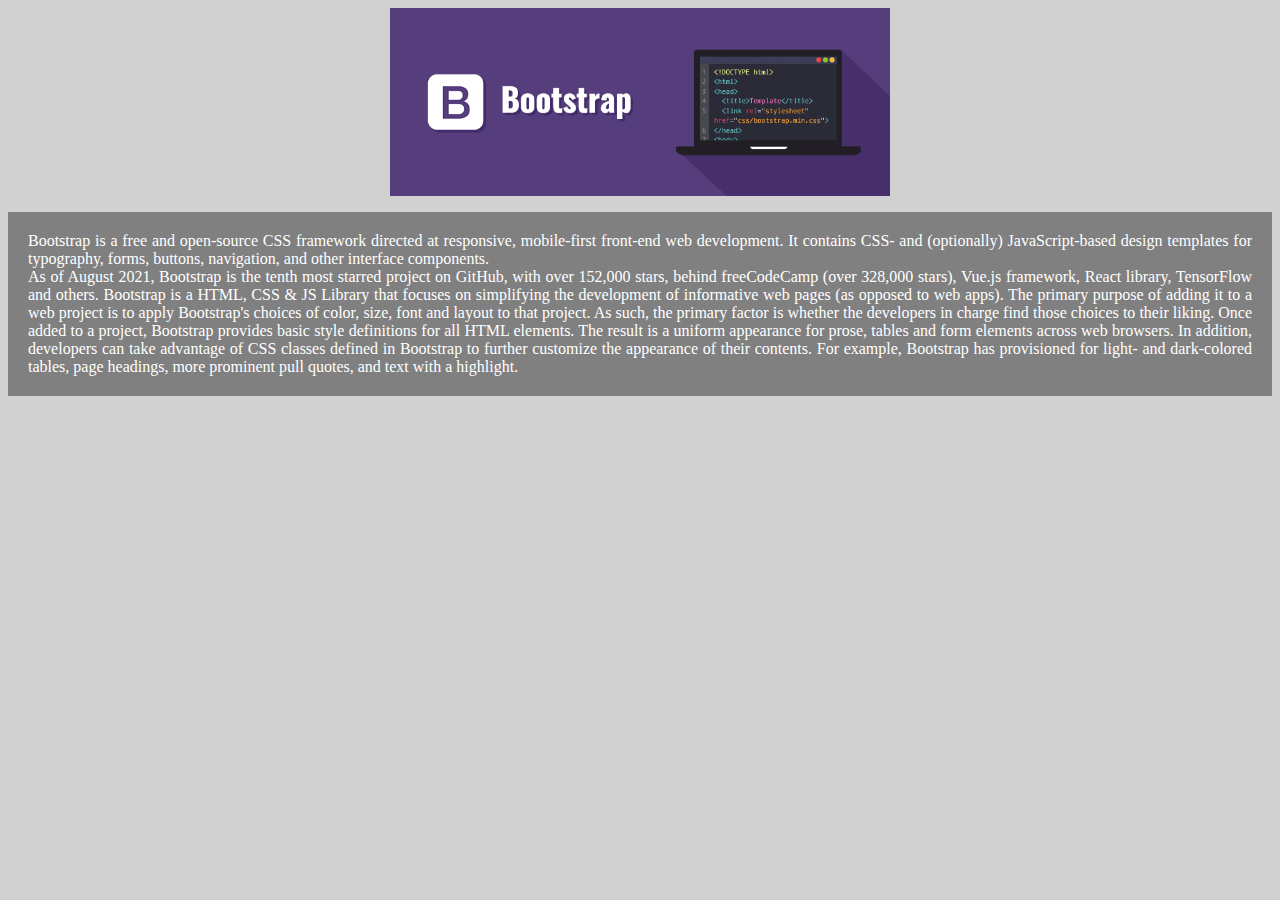
<file: bootstrap.html>
<!DOCTYPE html>
<html lang="en">

<head>
    <meta charset="UTF-8">
    <meta http-equiv="X-UA-Compatible" content="IE=edge">
    <meta name="viewport" content="width=device-width, initial-scale=1.0">
    <title>Bootstrap Introduction</title>
</head>

<body style="background-color: rgb(209, 209, 209);">
    <img src="./bootstrap pic.png" width="500px" alt="bootstrap pic" style="display: block; margin-left: auto; margin-right: auto;">
    <p style="color: white; background-color: grey; padding: 20px; text-align: justify;">Bootstrap is a free and open-source CSS framework directed at responsive, mobile-first front-end web development. It contains CSS- and (optionally) JavaScript-based design templates for typography, forms, buttons, navigation, and other interface components.<br>        As of August 2021, Bootstrap is the tenth most starred project on GitHub, with over 152,000 stars, behind freeCodeCamp (over 328,000 stars), Vue.js framework, React library, TensorFlow and others. Bootstrap is a HTML, CSS & JS Library that focuses
        on simplifying the development of informative web pages (as opposed to web apps). The primary purpose of adding it to a web project is to apply Bootstrap's choices of color, size, font and layout to that project. As such, the primary factor is
        whether the developers in charge find those choices to their liking. Once added to a project, Bootstrap provides basic style definitions for all HTML elements. The result is a uniform appearance for prose, tables and form elements across web browsers.
        In addition, developers can take advantage of CSS classes defined in Bootstrap to further customize the appearance of their contents. For example, Bootstrap has provisioned for light- and dark-colored tables, page headings, more prominent pull
        quotes, and text with a highlight.</p>

</body>

</html>
</file>
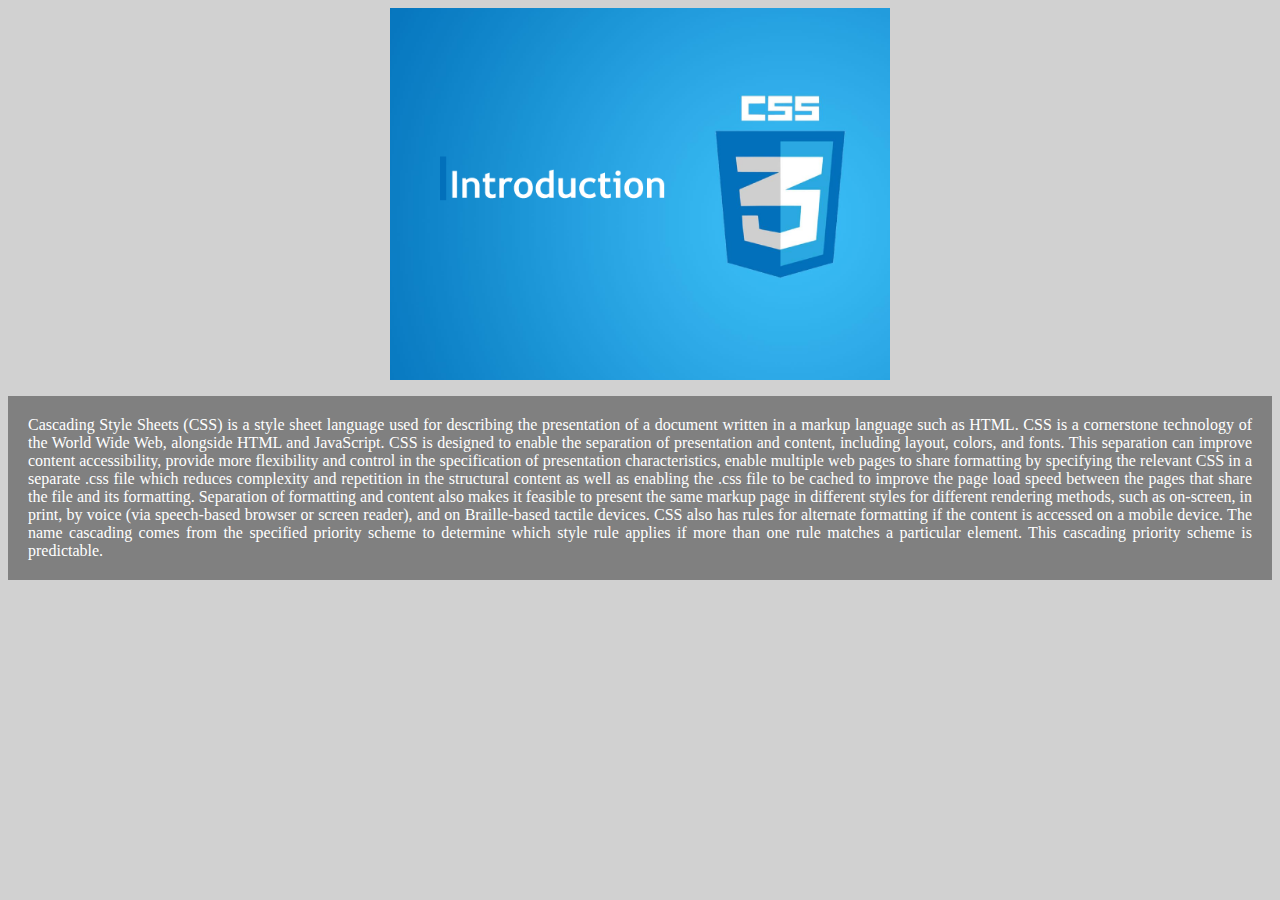
<file: css.html>
<!DOCTYPE html>
<html lang="en">

<head>
    <meta charset="UTF-8">
    <meta http-equiv="X-UA-Compatible" content="IE=edge">
    <meta name="viewport" content="width=device-width, initial-scale=1.0">
    <title>CSS Introduction</title>
</head>

<body style="background-color: rgb(209, 209, 209);">
    <img src="./css pic.png" width="500px" alt="css pic" style="display: block; margin-left: auto; margin-right: auto;">
    <p style="color: white; background-color: grey; padding: 20px; text-align: justify;">Cascading Style Sheets (CSS) is a style sheet language used for describing the presentation of a document written in a markup language such as HTML. CSS is a cornerstone technology of the World Wide Web, alongside HTML and JavaScript. CSS is designed
        to enable the separation of presentation and content, including layout, colors, and fonts. This separation can improve content accessibility, provide more flexibility and control in the specification of presentation characteristics, enable multiple
        web pages to share formatting by specifying the relevant CSS in a separate .css file which reduces complexity and repetition in the structural content as well as enabling the .css file to be cached to improve the page load speed between the pages
        that share the file and its formatting. Separation of formatting and content also makes it feasible to present the same markup page in different styles for different rendering methods, such as on-screen, in print, by voice (via speech-based browser
        or screen reader), and on Braille-based tactile devices. CSS also has rules for alternate formatting if the content is accessed on a mobile device. The name cascading comes from the specified priority scheme to determine which style rule applies
        if more than one rule matches a particular element. This cascading priority scheme is predictable.</p>
</body>

</html>
</file>
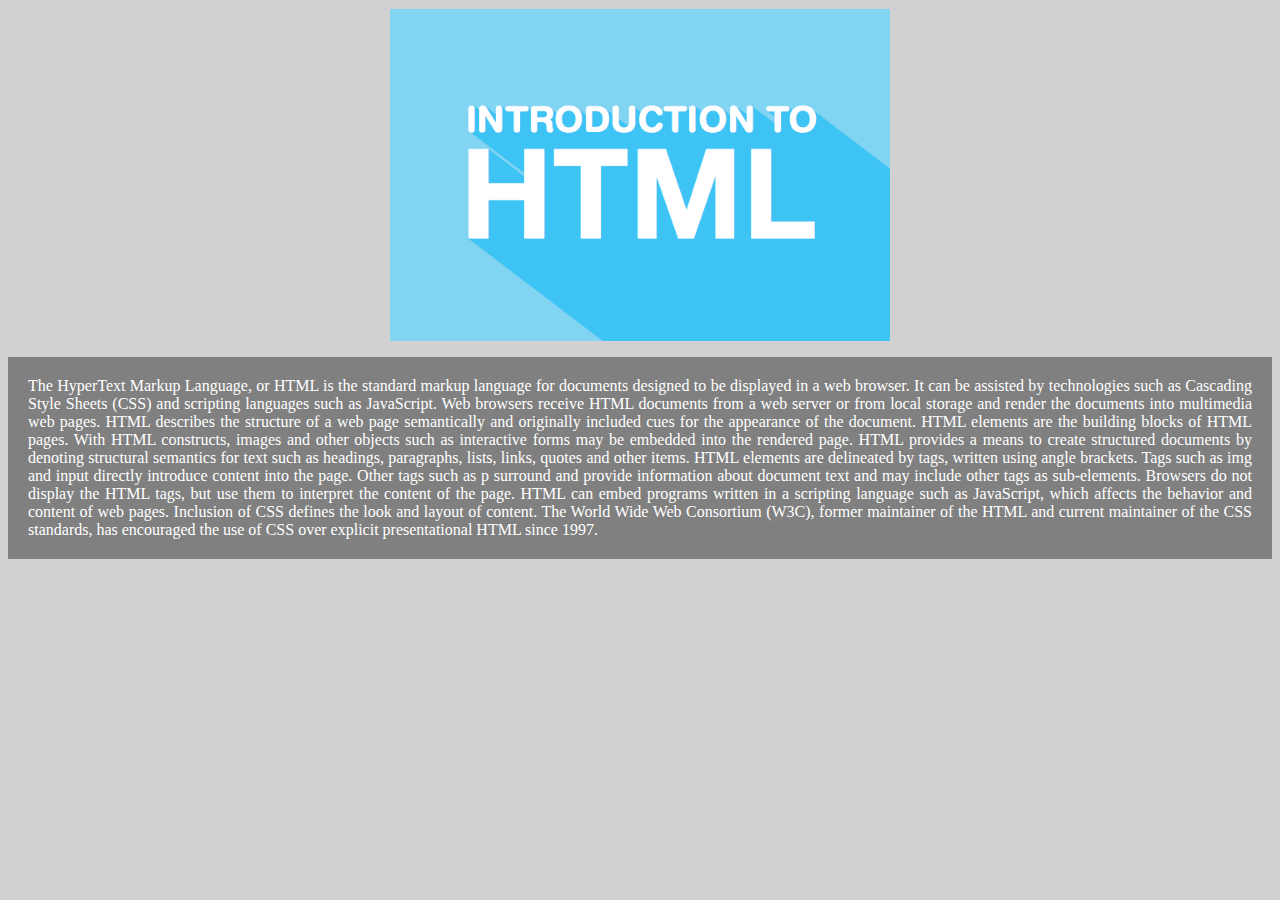
<file: html.html>
<!DOCTYPE html>
<html lang="en">

<head>
    <meta charset="UTF-8">
    <meta http-equiv="X-UA-Compatible" content="IE=edge">
    <meta name="viewport" content="width=device-width, initial-scale=1.0">
    <title>HTML Introduction</title>
</head>

<body style="background-color: rgb(209, 209, 209);">
    <img src="./html pic.png" width="500px" alt="html pic" style="display: block; margin-left: auto; margin-right: auto;">
    <p style="color: white; background-color: grey; padding: 20px; text-align: justify;">The HyperText Markup Language, or HTML is the standard markup language for documents designed to be displayed in a web browser. It can be assisted by technologies such as Cascading Style Sheets (CSS) and scripting languages such as JavaScript. Web
        browsers receive HTML documents from a web server or from local storage and render the documents into multimedia web pages. HTML describes the structure of a web page semantically and originally included cues for the appearance of the document.
        HTML elements are the building blocks of HTML pages. With HTML constructs, images and other objects such as interactive forms may be embedded into the rendered page. HTML provides a means to create structured documents by denoting structural semantics
        for text such as headings, paragraphs, lists, links, quotes and other items. HTML elements are delineated by tags, written using angle brackets. Tags such as img and input directly introduce content into the page. Other tags such as p surround
        and provide information about document text and may include other tags as sub-elements. Browsers do not display the HTML tags, but use them to interpret the content of the page. HTML can embed programs written in a scripting language such as JavaScript,
        which affects the behavior and content of web pages. Inclusion of CSS defines the look and layout of content. The World Wide Web Consortium (W3C), former maintainer of the HTML and current maintainer of the CSS standards, has encouraged the use
        of CSS over explicit presentational HTML since 1997.</p>

</body>

</html>
</file>
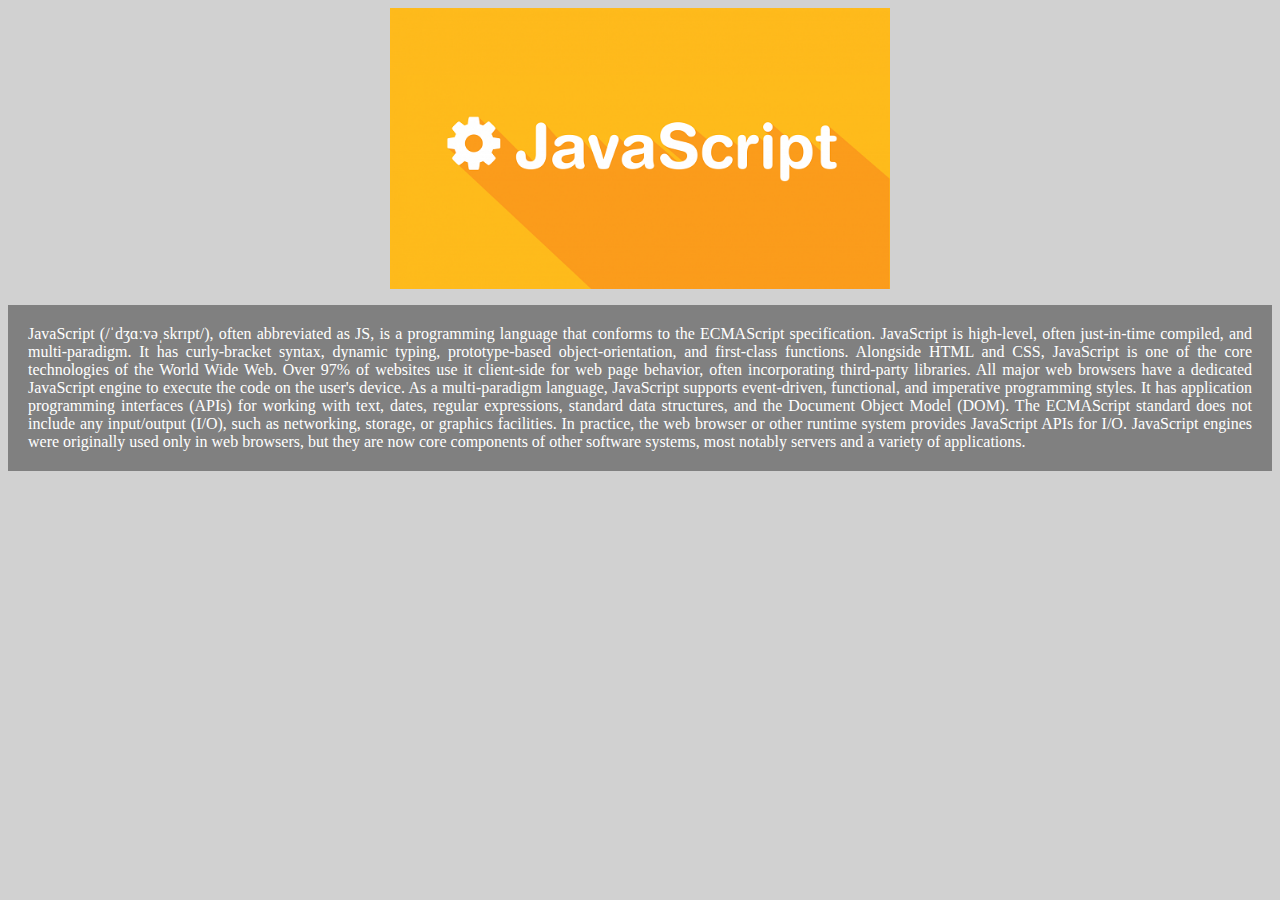
<file: javascript.html>
<!DOCTYPE html>
<html lang="en">

<head>
    <meta charset="UTF-8">
    <meta http-equiv="X-UA-Compatible" content="IE=edge">
    <meta name="viewport" content="width=device-width, initial-scale=1.0">
    <title>JavaScript Introduction</title>
</head>

<body style="background-color: rgb(209, 209, 209);">
    <img src="./java script pic.png" width="500px" alt="JavaScript pic" style="display: block; margin-left: auto; margin-right: auto;">
    <p style="color: white; background-color: grey; padding: 20px; text-align: justify;">JavaScript (/ˈdʒɑːvəˌskrɪpt/), often abbreviated as JS, is a programming language that conforms to the ECMAScript specification. JavaScript is high-level, often just-in-time compiled, and multi-paradigm. It has curly-bracket syntax, dynamic typing,
        prototype-based object-orientation, and first-class functions. Alongside HTML and CSS, JavaScript is one of the core technologies of the World Wide Web. Over 97% of websites use it client-side for web page behavior, often incorporating third-party
        libraries. All major web browsers have a dedicated JavaScript engine to execute the code on the user's device. As a multi-paradigm language, JavaScript supports event-driven, functional, and imperative programming styles. It has application programming
        interfaces (APIs) for working with text, dates, regular expressions, standard data structures, and the Document Object Model (DOM). The ECMAScript standard does not include any input/output (I/O), such as networking, storage, or graphics facilities.
        In practice, the web browser or other runtime system provides JavaScript APIs for I/O. JavaScript engines were originally used only in web browsers, but they are now core components of other software systems, most notably servers and a variety
        of applications.</p>

</body>

</html>
</file>
